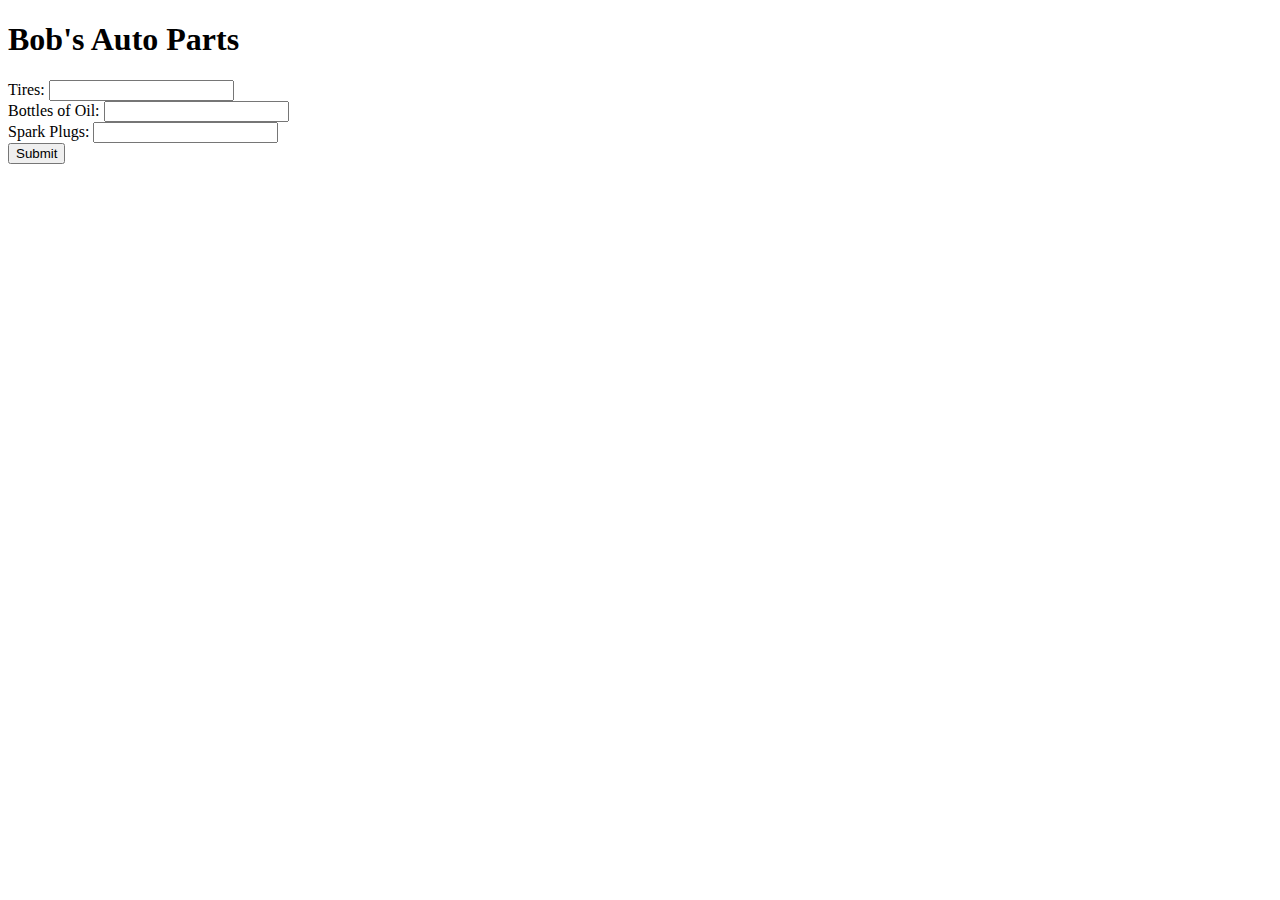
<file: ff.html>
<!DOCTYPE html>
<html>
<head>
    <title>Order Form</title>
</head>
<body>
    <h1>Bob's Auto Parts</h1>
    <form action="C:\xampp\htdocs\form.php" method="post">
        <label for="tireqty">Tires:</label>
        <input type="number" id="tireqty" name="tireqty" required>
        <br>
        <label for="oilqty">Bottles of Oil:</label>
        <input type="number" id="oilqty" name="oilqty" required>
        <br>
        <label for="sparkqty">Spark Plugs:</label>
        <input type="number" id="sparkqty" name="sparkqty" required>
        <br>
        <input type="submit" value="Submit">
    </form>
</body>
</html>
</file>
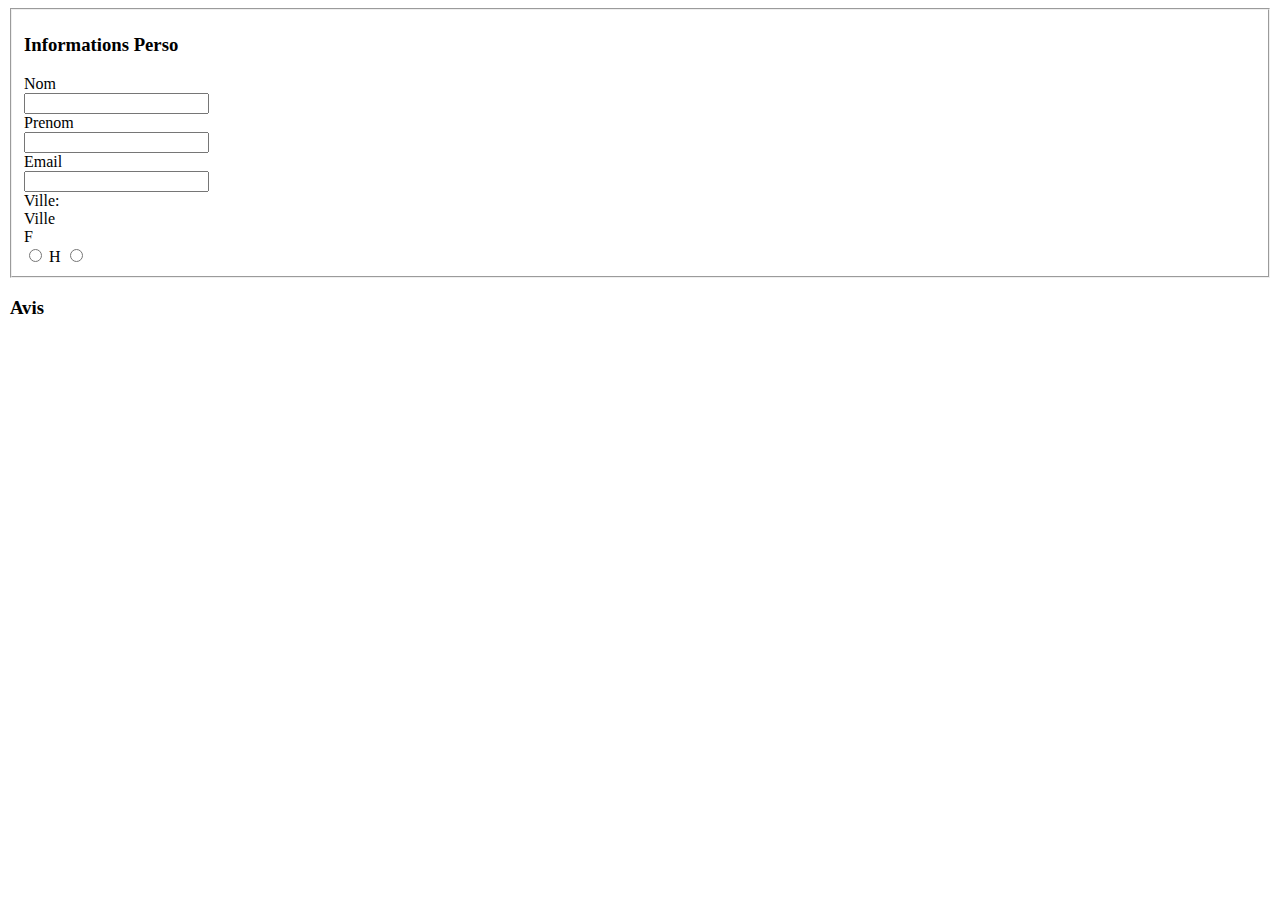
<file: tp2.html>
<!DOCTYPE html>
<html lang="en">
<head>
    <meta charset="UTF-8">
    <meta name="viewport" content="width=device-width, initial-scale=1.0">
    <title>Form</title>
</head>
<body>
    <fieldset class="info">
        <h3>Informations Perso</h3>
        <label id="name">Nom</label><br>
        <input type="text" id="name" ><br>
        <label id="prenom">Prenom</label><br>
        <input type="text" id="prenom" ><br>
        <label id="email">Email</label><br>
        <input type="email" id="email" ><br>
        <label id="ville" name="ville">Ville:</label><br>
        <label name="ville">Ville</label><br
        <label for="Femme"> F</label><br>
        <input type="radio" name="Femme" >
        <label for="Homme"> H</label>
        <input type="radio" name="Homme" >
        

    </fieldset>
    <legend>
        <h3>Avis</h3>
        
        
    </legend>
</body>
</html>
</file>
